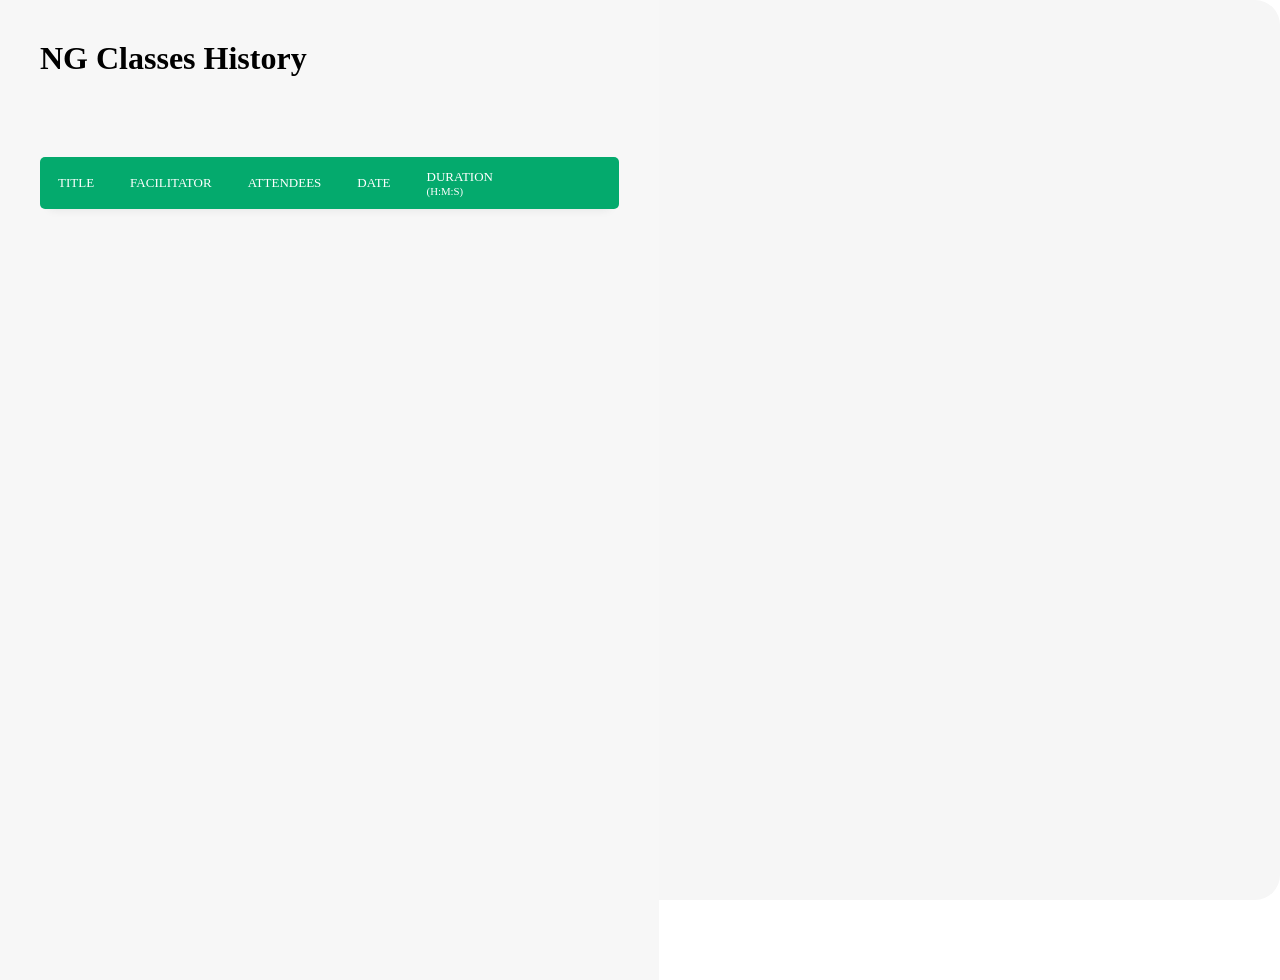
<file: options.html>
<html lang="en">
  <head>
    <meta charset="UTF-8" />
    <meta http-equiv="X-UA-Compatible" content="IE=edge" />
    <meta name="viewport" content="width=device-width, initial-scale=1.0" />
    <link
      rel="icon"
      type="image/x-icon"
      href="https://merakilearn.org/favicon.png"
    />
    <title>NG Attendance Record</title>
    <link rel="stylesheet" href="options.css" />
    <script src="./options.js" script-src: 'self'></script>
  </head>
  <body>
    <div class="container hoverme">
      <div class="right-main table-sec">
        <h1>NG Classes History</h1>
        <div class="table-container">
          <table id="history" class="table-sec">
            <tr>
              <th id="title">TITLE</th>
              <th id="title">FACILITATOR</th>
              <th id="count">ATTENDEES</th>
              <th id="date">DATE</th>
              <th id="duration">
                DURATION <br /><small class="smll">(H:M:S)</small>
              </th>
              <th></th>
              <th></th>
              <th></th>
            </tr>
          </table>
        </div>
      </div>
    </div>
  </body>
</html>
</file>
<file: options.css>
* {
  margin: 0;
  padding: 0;
  max-height: 100vh;
}

.container {
  display: grid;
  grid-template-columns: 0.5fr 3fr;
  /* column-gap: 10px; */
}

.left-menu {
  /* height: 100vh; */
  background-color: white;
}
.logo {
  width: auto;
}
.logo-fix {
  width: 10rem;
  margin: 2rem 3.2rem;
}

.right-main {
  height: 100vh;
  background-color: rgb(247, 247, 247);
}

/* table section */
.table-sec {
  padding: 2.5rem;
}
table {
  border-radius: 5px;
  overflow: hidden;
  background-color: white;
}

#history {
  border-collapse: collapse;
  width: 100%;
}

#history td,
#history th {
  border: 1px solid #ddd;
  padding: 18px;
  height: 20px;
  font-size: small;
  font-weight: 500;
  border: none;
  /* background-color: rgb(10, 68, 18); */
  align-items: center;
  justify-content: center;
  white-space: nowrap;
  box-sizing: border-box;
}

/* #history tr:hover {
  background-color: #ddd;
} */

#history th {
  padding-top: 12px;
  padding-bottom: 12px;
  text-align: left;
  background-color: #04aa6d;
  color: white;
}

.table-container {
  border-radius: 5px;
  background-color: white;
  margin-top: 5rem;
  box-shadow: rgba(33, 35, 38, 0.1) 0px 10px 10px -10px;
}

.pointer {
  cursor: pointer;
}

.badge {
  rotate: -270deg;
  position: absolute;
  padding: 5px 5px;
  margin: -10px 2px 2px 10px;
  border-radius: 50%;
  background: rgb(0, 114, 180);
  color: white;
}

/* hover section */
.hoverme {
  background: #f6f6f6;
  border-radius: 25px;
  outline: 0;
  cursor: pointer;
  /* top: 40vh; */
  transition: all 0.3s ease;
}
img {
  position: relative;
  top: 50%;
  transform: translateY(-80%);
}
.hoverme:hover {
  background: rgba(246, 246, 246, 0);
}
.hoverme:hover > .pop {
  opacity: 1;
  width: 250px;
}
.pop {
  opacity: 0;
  width: 0;
  height: 0;
  background: #fff;
  border-radius: 100%;
  z-index: -1;
  margin: auto;
  transition: all 0.3s ease;
}
.pop > img {
  color: #353535;
  font-size: 20px;
}
</file>
